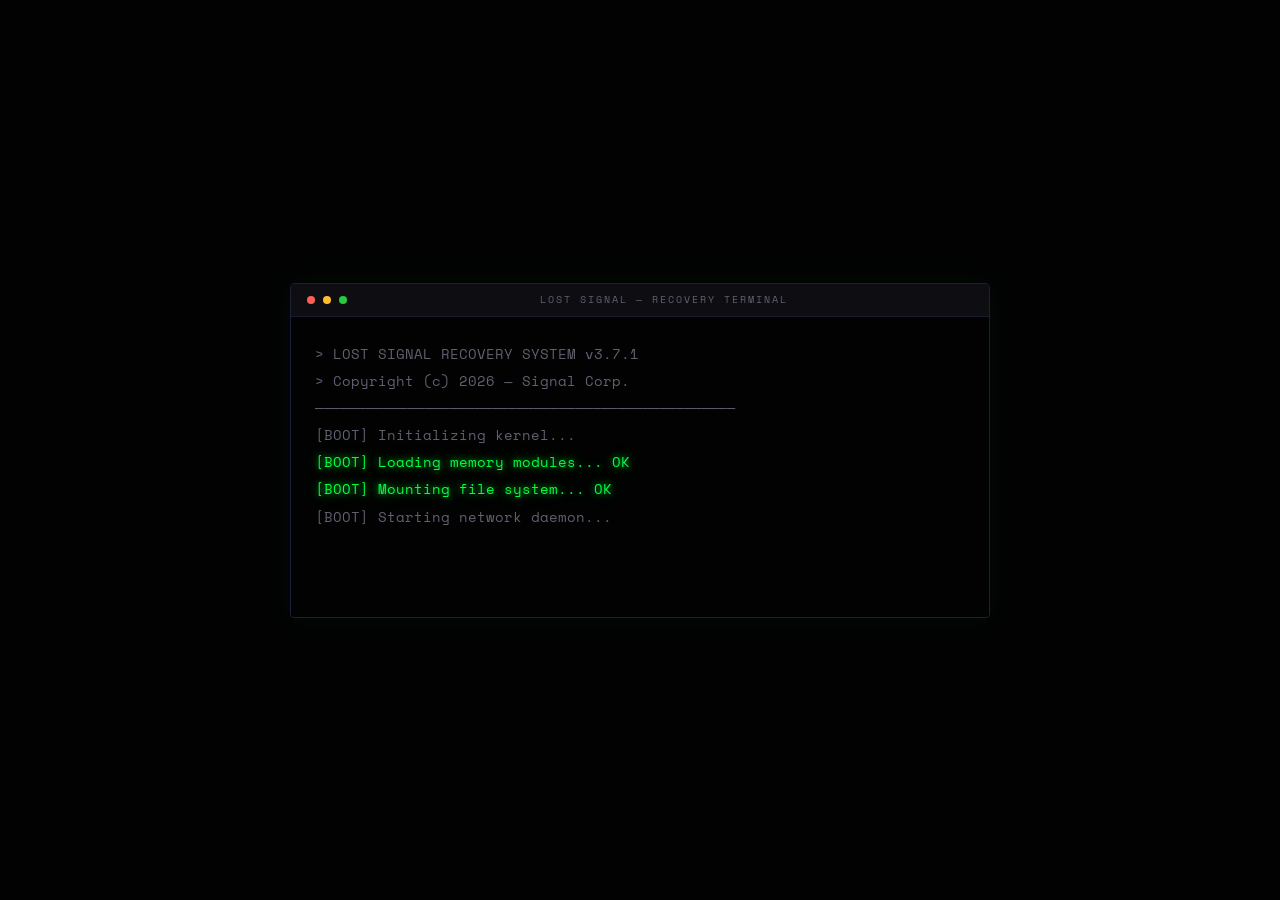
<file: ui/lost-signal/index.html>
<!DOCTYPE html>
<html lang="vi">

<head>
  <meta charset="UTF-8">
  <meta name="viewport" content="width=device-width, initial-scale=1.0">
  <meta name="description" content="LOST SIGNAL — Trải nghiệm phim tương tác. Khôi phục tín hiệu bị mất, giải mã câu chuyện ẩn giấu.">
  <title>LOST SIGNAL — Interactive Film Experience</title>

  <!-- Stylesheets -->
  <link rel="stylesheet" href="css/variables.css">
  <link rel="stylesheet" href="css/reset.css">
  <link rel="stylesheet" href="css/base.css">
  <link rel="stylesheet" href="css/boot.css">
  <link rel="stylesheet" href="css/scanner.css">
  <link rel="stylesheet" href="css/repair.css">
  <link rel="stylesheet" href="css/decode.css">
  <link rel="stylesheet" href="css/memory.css">
  <link rel="stylesheet" href="css/reveal.css">

  <!-- Favicon - Data URI -->
  <link rel="icon" href="data:image/svg+xml,<svg xmlns='http://www.w3.org/2000/svg' viewBox='0 0 100 100'><text y='.9em' font-size='90'>📡</text></svg>">
</head>

<body>

  <!-- ══════════════════════════════════════════ -->
  <!-- CRT Monitor Overlay (always on top)       -->
  <!-- ══════════════════════════════════════════ -->
  <div class="crt-overlay" aria-hidden="true"></div>
  <div class="scanline-bar" aria-hidden="true"></div>
  <canvas id="glitch-canvas" aria-hidden="true"></canvas>
  <div class="dissolve-particles" aria-hidden="true"></div>

  <!-- ══════════════════════════════════════════ -->
  <!-- Signal Restored Banner (hidden until end)  -->
  <!-- ══════════════════════════════════════════ -->
  <div class="signal-restored" aria-hidden="true">
    <div class="signal-restored__text">SIGNAL RESTORED</div>
  </div>

  <!-- ══════════════════════════════════════════ -->
  <!-- PHASE 0: Boot Sequence                     -->
  <!-- ══════════════════════════════════════════ -->
  <section class="phase phase-boot active" id="phase-boot">
    <div class="boot-terminal">
      <div class="boot-terminal__frame">
        <div class="boot-terminal__header">
          <span class="boot-terminal__dot boot-terminal__dot--red"></span>
          <span class="boot-terminal__dot boot-terminal__dot--yellow"></span>
          <span class="boot-terminal__dot boot-terminal__dot--green"></span>
          <span class="boot-terminal__title">LOST SIGNAL — Recovery Terminal</span>
        </div>
        <div class="boot-terminal__body" id="boot-body">
          <!-- Boot lines will be injected here by JS -->
        </div>
      </div>
    </div>
  </section>

  <!-- ══════════════════════════════════════════ -->
  <!-- PHASE 1: Signal Scanner                    -->
  <!-- ══════════════════════════════════════════ -->
  <section class="phase phase-scanner" id="phase-scanner">
    <div class="scanner-container">
      <div>
        <h1 class="scanner-title" id="scanner-heading">Quét Tín Hiệu</h1>
        <p class="scanner-subtitle">Di chuyển chuột trên radar để tìm tín hiệu bị mất</p>
      </div>

      <div class="radar" id="radar">
        <div class="radar__sweep"></div>
        <!-- Blips will be added dynamically -->
      </div>

      <div class="scanner-progress">
        <span class="scanner-progress__label">Tín hiệu</span>
        <div class="scanner-progress__bar">
          <div class="scanner-progress__fill"></div>
        </div>
        <span class="scanner-progress__value">0%</span>
      </div>

      <p class="scanner-status" id="scanner-status">Di chuyển chuột trên radar để quét tín hiệu...</p>

      <div class="scanner-fragment" id="scanner-fragment">
        <div class="scanner-fragment__static"></div>
        <span class="scanner-fragment__label">Fragment #001 — Recovered</span>
      </div>

      <button class="btn-continue" id="scanner-continue">▶ Tiếp tục khôi phục</button>
    </div>
  </section>

  <!-- ══════════════════════════════════════════ -->
  <!-- PHASE 2: Image Repair                      -->
  <!-- ══════════════════════════════════════════ -->
  <section class="phase phase-repair" id="phase-repair">
    <div class="repair-container">
      <div>
        <h2 class="repair-title" id="repair-heading">Sửa Lỗi Hình Ảnh</h2>
        <p class="repair-subtitle">Kéo các mảnh ảnh vào đúng vị trí trên khung hình</p>
      </div>

      <div class="puzzle-area">
        <div class="puzzle-grid" id="puzzle-grid">
          <!-- Grid cells generated by JS -->
        </div>
        <div class="puzzle-source" id="puzzle-source">
          <!-- Scrambled pieces generated by JS -->
        </div>
      </div>

      <div class="repair-progress">
        <span class="repair-progress__label">Restored</span>
        <div class="repair-progress__bar">
          <div class="repair-progress__fill"></div>
        </div>
        <span class="repair-progress__count">0/16</span>
      </div>

      <button class="btn-continue" id="repair-continue">▶ Tiếp tục giải mã</button>
    </div>
    <div class="repair-complete-flash"></div>
  </section>

  <!-- ══════════════════════════════════════════ -->
  <!-- PHASE 3: Audio Decode                      -->
  <!-- ══════════════════════════════════════════ -->
  <section class="phase phase-decode" id="phase-decode">
    <div class="decode-container">
      <div>
        <h2 class="decode-title" id="decode-heading">Giải Mã Âm Thanh</h2>
        <p class="decode-subtitle">Xoay các núm tần số để khớp với tín hiệu gốc</p>
      </div>

      <div class="oscilloscope" id="oscilloscope">
        <canvas class="oscilloscope__canvas"></canvas>
        <div class="oscilloscope__grid"></div>
        <span class="oscilloscope__label">Waveform Analyzer</span>
        <span class="oscilloscope__match text-dim">MATCH: 0/3</span>
      </div>

      <div class="knobs-panel">
        <div class="knob-group">
          <span class="knob-label">Freq-A</span>
          <div class="knob" id="knob-a">
            <div class="knob__indicator"></div>
          </div>
          <span class="knob-value">0 Hz</span>
          <div class="freq-match">
            <div class="freq-match__dot"></div>
          </div>
        </div>

        <div class="knob-group">
          <span class="knob-label">Freq-B</span>
          <div class="knob" id="knob-b">
            <div class="knob__indicator"></div>
          </div>
          <span class="knob-value">0 Hz</span>
          <div class="freq-match">
            <div class="freq-match__dot"></div>
          </div>
        </div>

        <div class="knob-group">
          <span class="knob-label">Freq-C</span>
          <div class="knob" id="knob-c">
            <div class="knob__indicator"></div>
          </div>
          <span class="knob-value">0 Hz</span>
          <div class="freq-match">
            <div class="freq-match__dot"></div>
          </div>
        </div>
      </div>

      <div class="decode-progress">
        <span class="decode-progress__text">Xoay các núm để tìm tần số phù hợp...</span>
      </div>

      <button class="btn-continue" id="decode-continue">▶ Tiếp tục tái cấu trúc</button>
    </div>
  </section>

  <!-- ══════════════════════════════════════════ -->
  <!-- PHASE 4: Memory Reconstruction             -->
  <!-- ══════════════════════════════════════════ -->
  <section class="phase phase-memory" id="phase-memory">
    <div class="memory-container">
      <div>
        <h2 class="memory-title" id="memory-heading">Tái Cấu Trúc Ký Ức</h2>
        <p class="memory-subtitle">Sắp xếp các mảnh ký ức theo đúng thứ tự thời gian</p>
      </div>

      <div class="timeline">
        <div class="timeline__line">
          <div class="timeline__line-fill"></div>
        </div>
        <div class="timeline__slots" id="timeline-slots">
          <!-- Slots generated by JS -->
        </div>
      </div>

      <div class="memory-fragments" id="memory-fragments">
        <!-- Memory cards generated by JS -->
      </div>

      <button class="btn-continue" id="memory-continue">▶ Hoàn tất khôi phục</button>
    </div>
  </section>

  <!-- ══════════════════════════════════════════ -->
  <!-- PHASE 5: The Revelation                    -->
  <!-- ══════════════════════════════════════════ -->
  <section class="phase phase-reveal" id="phase-reveal">
    <div class="reveal-container">
      <div class="video-player" id="video-player">
        <canvas class="video-player__canvas"></canvas>
        <div class="video-player__status">
          <span class="video-player__rec-dot"></span>
          <span>RECOVERED</span>
        </div>
        <span class="video-player__timecode">00:00:00</span>
      </div>

      <div class="reveal-message" id="reveal-message">
        <p class="reveal-message__pre">— Tín hiệu đã được khôi phục —</p>
        <h2 class="reveal-message__main">
          Tín hiệu này<br>là dành cho bạn
        </h2>
        <p class="reveal-message__sub">
          Bạn không chỉ là người xem — bạn là người đã giải cứu câu chuyện này.<br>
          Mỗi mảnh ghép bạn khôi phục chính là hành trình của bạn.<br>
          Cảm ơn bạn đã không bỏ cuộc.
        </p>
      </div>

      <div class="reveal-credits" id="reveal-credits">
        <div class="reveal-credits__divider"></div>
        <p class="reveal-credits__line">Một trải nghiệm tương tác bởi</p>
        <p class="reveal-credits__name">LOST SIGNAL</p>
        <div class="reveal-credits__divider"></div>
        <p class="reveal-credits__line">Concept & Development</p>
        <p class="reveal-credits__name">Trương Thị Huế Anh</p>
        <div class="reveal-credits__divider"></div>
        <p class="reveal-credits__line" style="margin-top: 2rem; font-style: italic;">
          "Đôi khi, tín hiệu quan trọng nhất là tín hiệu bạn tự tạo ra."
        </p>
        <button class="btn-home" onclick="location.reload()">
          ↺ Trải nghiệm lại
        </button>
      </div>
    </div>
  </section>

  <!-- ══════════════════════════════════════════ -->
  <!-- HUD Status Bar (fixed bottom)              -->
  <!-- ══════════════════════════════════════════ -->
  <div class="hud" id="hud">
    <div class="hud__section">
      <span class="hud__label">Signal</span>
      <div class="signal-bar">
        <div class="signal-bar__segment"></div>
        <div class="signal-bar__segment"></div>
        <div class="signal-bar__segment"></div>
        <div class="signal-bar__segment"></div>
        <div class="signal-bar__segment"></div>
        <div class="signal-bar__segment"></div>
      </div>
    </div>

    <div class="hud__section">
      <div class="phase-indicator">
        <div class="phase-dot" data-phase="0"></div>
        <div class="phase-dot" data-phase="1"></div>
        <div class="phase-dot" data-phase="2"></div>
        <div class="phase-dot" data-phase="3"></div>
        <div class="phase-dot" data-phase="4"></div>
        <div class="phase-dot" data-phase="5"></div>
      </div>
      <span class="hud__label" id="phase-label">BOOT</span>
    </div>

    <div class="hud__section">
      <span class="hud__label">Data Integrity</span>
      <div class="integrity-bar">
        <div class="integrity-bar__fill"></div>
      </div>
      <span class="hud__value hud__value--danger" id="integrity-text">0%</span>
    </div>
  </div>

  <!-- ══════════════════════════════════════════ -->
  <!-- Scripts (order matters!)                   -->
  <!-- ══════════════════════════════════════════ -->
  <script src="js/audio.js"></script>
  <script src="js/glitch.js"></script>
  <script src="js/boot.js"></script>
  <script src="js/scanner.js"></script>
  <script src="js/repair.js"></script>
  <script src="js/decode.js"></script>
  <script src="js/memory.js"></script>
  <script src="js/reveal.js"></script>
  <script src="js/app.js"></script>

</body>

</html>
</file>
<file: ui/lost-signal/css/variables.css>
/* ========================================
   LOST SIGNAL — Design Tokens
   ======================================== */

@import url('https://fonts.googleapis.com/css2?family=Space+Mono:ital,wght@0,400;0,700;1,400&family=Orbitron:wght@400;500;600;700;800;900&family=Share+Tech+Mono&display=swap');

:root {
  /* ── Colors ── */
  --col-bg:           #050508;
  --col-bg-dark:      #020203;
  --col-surface:      #0d0d12;
  --col-surface-alt:  #12121a;
  --col-border:       #1a1a2e;
  --col-border-glow:  #1e1e3a;
  
  /* Neon accents */
  --col-neon-green:   #00ff41;
  --col-neon-cyan:    #00f0ff;
  --col-neon-red:     #ff0040;
  --col-neon-amber:   #ffa500;
  --col-neon-purple:  #b44aff;
  --col-neon-blue:    #4a7aff;
  
  /* Text */
  --col-text:         #c8c8d0;
  --col-text-dim:     #606070;
  --col-text-bright:  #ffffff;
  
  /* Semantic */
  --col-success:      #00ff41;
  --col-warning:      #ffa500;
  --col-danger:       #ff0040;
  --col-info:         #00f0ff;
  
  /* ── Typography ── */
  --font-mono:        'Space Mono', 'Share Tech Mono', 'Courier New', monospace;
  --font-display:     'Orbitron', sans-serif;
  
  --fs-xs:   0.625rem;    /* 10px */
  --fs-sm:   0.75rem;     /* 12px */
  --fs-base: 0.875rem;    /* 14px */
  --fs-md:   1rem;        /* 16px */
  --fs-lg:   1.25rem;     /* 20px */
  --fs-xl:   1.75rem;     /* 28px */
  --fs-2xl:  2.5rem;      /* 40px */
  --fs-3xl:  3.5rem;      /* 56px */
  --fs-4xl:  5rem;        /* 80px */
  
  /* ── Spacing ── */
  --sp-xs:   0.25rem;
  --sp-sm:   0.5rem;
  --sp-md:   1rem;
  --sp-lg:   1.5rem;
  --sp-xl:   2rem;
  --sp-2xl:  3rem;
  --sp-3xl:  4rem;
  
  /* ── Effects ── */
  --glow-green:  0 0 10px rgba(0, 255, 65, 0.5), 0 0 40px rgba(0, 255, 65, 0.15);
  --glow-cyan:   0 0 10px rgba(0, 240, 255, 0.5), 0 0 40px rgba(0, 240, 255, 0.15);
  --glow-red:    0 0 10px rgba(255, 0, 64, 0.5), 0 0 40px rgba(255, 0, 64, 0.15);
  --glow-amber:  0 0 10px rgba(255, 165, 0, 0.5), 0 0 40px rgba(255, 165, 0, 0.15);
  
  --text-glow-green: 0 0 7px rgba(0, 255, 65, 0.8), 0 0 20px rgba(0, 255, 65, 0.4);
  --text-glow-cyan:  0 0 7px rgba(0, 240, 255, 0.8), 0 0 20px rgba(0, 240, 255, 0.4);
  --text-glow-red:   0 0 7px rgba(255, 0, 64, 0.8), 0 0 20px rgba(255, 0, 64, 0.4);
  
  /* ── Transitions ── */
  --ease-out:    cubic-bezier(0.16, 1, 0.3, 1);
  --ease-in-out: cubic-bezier(0.65, 0, 0.35, 1);
  --duration-fast:   150ms;
  --duration-normal: 300ms;
  --duration-slow:   600ms;
  
  /* ── Z-Index ── */
  --z-base:      1;
  --z-overlay:   10;
  --z-modal:     100;
  --z-scanline:  500;
  --z-crt:       900;
  --z-boot:      1000;
}
</file>
<file: ui/lost-signal/css/base.css>
/* ========================================
   LOST SIGNAL — Base Styles & CRT Effects
   ======================================== */

body {
  font-family: var(--font-mono);
  font-size: var(--fs-base);
  color: var(--col-text);
  background: var(--col-bg);
  position: relative;
}

/* ── CRT Monitor Overlay ── */
.crt-overlay {
  position: fixed;
  inset: 0;
  pointer-events: none;
  z-index: var(--z-crt);
}

/* Scanlines */
.crt-overlay::before {
  content: '';
  position: absolute;
  inset: 0;
  background: repeating-linear-gradient(
    0deg,
    transparent,
    transparent 1px,
    rgba(0, 0, 0, 0.08) 1px,
    rgba(0, 0, 0, 0.08) 2px
  );
  z-index: var(--z-scanline);
  animation: scanline-flicker 0.1s infinite;
}

/* Vignette */
.crt-overlay::after {
  content: '';
  position: absolute;
  inset: 0;
  background: radial-gradient(
    ellipse at center,
    transparent 50%,
    rgba(0, 0, 0, 0.4) 80%,
    rgba(0, 0, 0, 0.85) 100%
  );
}

@keyframes scanline-flicker {
  0% { opacity: 0.85; }
  50% { opacity: 1; }
  100% { opacity: 0.85; }
}

/* ── Moving Scanline Bar ── */
.scanline-bar {
  position: fixed;
  top: 0;
  left: 0;
  right: 0;
  height: 4px;
  background: linear-gradient(
    180deg,
    transparent,
    rgba(0, 255, 65, 0.08),
    transparent
  );
  z-index: var(--z-scanline);
  pointer-events: none;
  animation: scanline-move 4s linear infinite;
}

@keyframes scanline-move {
  0% { transform: translateY(0); }
  100% { transform: translateY(100vh); }
}

/* ── Glitch Canvas ── */
#glitch-canvas {
  position: fixed;
  inset: 0;
  width: 100%;
  height: 100%;
  z-index: var(--z-overlay);
  pointer-events: none;
  opacity: 0.6;
  mix-blend-mode: screen;
}

/* ── Phase Container ── */
.phase {
  position: fixed;
  inset: 0;
  display: flex;
  align-items: center;
  flex-direction: column;
  opacity: 0;
  visibility: hidden;
  transition: opacity 0.8s var(--ease-out), visibility 0s 0.8s;
  z-index: var(--z-base);
  overflow-y: auto;
  overflow-x: hidden;
  padding-top: 5vmin;
  padding-bottom: 80px; /* HUD clearance */
}

.phase > div {
  margin: auto 0;
  flex-shrink: 0;
}

.phase.active {
  opacity: 1;
  visibility: visible;
  transition: opacity 0.8s var(--ease-out), visibility 0s 0s;
}

/* ── HUD Status Bar ── */
.hud {
  position: fixed;
  bottom: 0;
  left: 0;
  right: 0;
  display: flex;
  align-items: center;
  justify-content: space-between;
  padding: var(--sp-sm) var(--sp-xl);
  background: linear-gradient(180deg, transparent, rgba(0, 0, 0, 0.8));
  border-top: 1px solid var(--col-border);
  z-index: var(--z-overlay);
  font-size: var(--fs-xs);
  text-transform: uppercase;
  letter-spacing: 2px;
  opacity: 0;
  transform: translateY(100%);
  transition: all 0.6s var(--ease-out);
}

.hud.visible {
  opacity: 1;
  transform: translateY(0);
}

.hud__section {
  display: flex;
  align-items: center;
  gap: var(--sp-md);
}

.hud__label {
  color: var(--col-text-dim);
}

.hud__value {
  color: var(--col-neon-green);
  text-shadow: var(--text-glow-green);
  font-weight: 700;
}

.hud__value--warning {
  color: var(--col-neon-amber);
  text-shadow: var(--text-glow-red);
}

.hud__value--danger {
  color: var(--col-neon-red);
  text-shadow: var(--text-glow-red);
  animation: pulse-danger 1s ease infinite;
}

@keyframes pulse-danger {
  0%, 100% { opacity: 1; }
  50% { opacity: 0.4; }
}

/* ── Signal Strength Bar ── */
.signal-bar {
  display: flex;
  gap: 2px;
  align-items: flex-end;
  height: 14px;
}

.signal-bar__segment {
  width: 4px;
  background: var(--col-border);
  border-radius: 1px;
  transition: background 0.3s, box-shadow 0.3s;
}

.signal-bar__segment:nth-child(1) { height: 4px; }
.signal-bar__segment:nth-child(2) { height: 6px; }
.signal-bar__segment:nth-child(3) { height: 8px; }
.signal-bar__segment:nth-child(4) { height: 10px; }
.signal-bar__segment:nth-child(5) { height: 12px; }
.signal-bar__segment:nth-child(6) { height: 14px; }

.signal-bar__segment.active {
  background: var(--col-neon-green);
  box-shadow: 0 0 6px rgba(0, 255, 65, 0.6);
}

.signal-bar__segment.active.warning {
  background: var(--col-neon-amber);
  box-shadow: 0 0 6px rgba(255, 165, 0, 0.6);
}

/* ── Data Integrity Progress ── */
.integrity-bar {
  width: 120px;
  height: 6px;
  background: var(--col-border);
  border-radius: 3px;
  overflow: hidden;
  position: relative;
}

.integrity-bar__fill {
  height: 100%;
  width: 0%;
  background: linear-gradient(90deg, var(--col-neon-red), var(--col-neon-amber), var(--col-neon-green));
  border-radius: 3px;
  transition: width 0.6s var(--ease-out);
  box-shadow: 0 0 8px rgba(0, 255, 65, 0.4);
}

/* ── Phase Indicator ── */
.phase-indicator {
  display: flex;
  gap: var(--sp-xs);
  align-items: center;
}

.phase-dot {
  width: 8px;
  height: 8px;
  border-radius: 50%;
  background: var(--col-border);
  transition: all 0.3s;
}

.phase-dot.completed {
  background: var(--col-neon-green);
  box-shadow: 0 0 8px rgba(0, 255, 65, 0.6);
}

.phase-dot.current {
  background: var(--col-neon-cyan);
  box-shadow: 0 0 8px rgba(0, 240, 255, 0.6);
  animation: pulse-dot 1.5s ease infinite;
}

@keyframes pulse-dot {
  0%, 100% { transform: scale(1); }
  50% { transform: scale(1.4); }
}

/* ── Common Glitch Text ── */
.glitch-text {
  position: relative;
}

.glitch-text::before,
.glitch-text::after {
  content: attr(data-text);
  position: absolute;
  top: 0;
  left: 0;
  width: 100%;
  height: 100%;
}

.glitch-text::before {
  color: var(--col-neon-red);
  animation: glitch-shift-1 3s infinite linear alternate-reverse;
  clip-path: polygon(0 0, 100% 0, 100% 33%, 0 33%);
}

.glitch-text::after {
  color: var(--col-neon-cyan);
  animation: glitch-shift-2 2s infinite linear alternate-reverse;
  clip-path: polygon(0 67%, 100% 67%, 100% 100%, 0 100%);
}

@keyframes glitch-shift-1 {
  0% { transform: translate(0); }
  20% { transform: translate(-3px, 1px); }
  40% { transform: translate(2px, -1px); }
  60% { transform: translate(-1px, 2px); }
  80% { transform: translate(3px, 0); }
  100% { transform: translate(0); }
}

@keyframes glitch-shift-2 {
  0% { transform: translate(0); }
  25% { transform: translate(2px, -2px); }
  50% { transform: translate(-3px, 1px); }
  75% { transform: translate(1px, 2px); }
  100% { transform: translate(0); }
}

/* ── Utility ── */
.sr-only {
  position: absolute;
  width: 1px;
  height: 1px;
  margin: -1px;
  padding: 0;
  overflow: hidden;
  clip: rect(0, 0, 0, 0);
  border: 0;
}

.text-green { color: var(--col-neon-green); text-shadow: var(--text-glow-green); }
.text-cyan { color: var(--col-neon-cyan); text-shadow: var(--text-glow-cyan); }
.text-red { color: var(--col-neon-red); text-shadow: var(--text-glow-red); }
.text-dim { color: var(--col-text-dim); }
</file>
<file: ui/lost-signal/css/boot.css>
/* ========================================
   LOST SIGNAL — Phase 0: Boot Sequence
   ======================================== */

.phase-boot {
  background: var(--col-bg-dark);
  z-index: var(--z-boot);
  padding: var(--sp-2xl);
}

.boot-terminal {
  width: min(700px, 90vw);
  font-family: var(--font-mono);
  font-size: var(--fs-base);
  position: relative;
}

/* Terminal window frame */
.boot-terminal__frame {
  border: 1px solid var(--col-border-glow);
  border-radius: 4px;
  overflow: hidden;
  box-shadow: 
    0 0 30px rgba(0, 255, 65, 0.05),
    inset 0 0 60px rgba(0, 0, 0, 0.5);
}

.boot-terminal__header {
  display: flex;
  align-items: center;
  gap: var(--sp-sm);
  padding: var(--sp-sm) var(--sp-md);
  background: var(--col-surface);
  border-bottom: 1px solid var(--col-border);
}

.boot-terminal__dot {
  width: 8px;
  height: 8px;
  border-radius: 50%;
}

.boot-terminal__dot--red { background: #ff5f56; }
.boot-terminal__dot--yellow { background: #ffbd2e; }
.boot-terminal__dot--green { background: #27c93f; }

.boot-terminal__title {
  font-size: var(--fs-xs);
  color: var(--col-text-dim);
  letter-spacing: 2px;
  text-transform: uppercase;
  margin-left: auto;
  margin-right: auto;
}

.boot-terminal__body {
  padding: var(--sp-lg);
  min-height: 300px;
  max-height: 60vh;
  overflow-y: auto;
  background: var(--col-bg-dark);
  position: relative;
}

/* Terminal lines */
.boot-line {
  opacity: 0;
  transform: translateY(5px);
  transition: opacity 0.15s, transform 0.15s;
  margin-bottom: 2px;
  line-height: 1.8;
  white-space: pre-wrap;
  word-break: break-all;
}

.boot-line.visible {
  opacity: 1;
  transform: translateY(0);
}

.boot-line--system {
  color: var(--col-text-dim);
}

.boot-line--success {
  color: var(--col-neon-green);
  text-shadow: var(--text-glow-green);
}

.boot-line--warning {
  color: var(--col-neon-amber);
}

.boot-line--error {
  color: var(--col-neon-red);
  text-shadow: var(--text-glow-red);
  animation: error-blink 0.5s ease 3;
}

.boot-line--highlight {
  color: var(--col-neon-cyan);
  text-shadow: var(--text-glow-cyan);
  font-weight: 700;
}

.boot-line--ascii {
  color: var(--col-neon-green);
  text-shadow: var(--text-glow-green);
  font-size: var(--fs-xs);
  line-height: 1.2;
}

@keyframes error-blink {
  0%, 100% { opacity: 1; }
  50% { opacity: 0.3; }
}

/* Cursor blink */
.boot-cursor {
  display: inline-block;
  width: 8px;
  height: 16px;
  background: var(--col-neon-green);
  animation: cursor-blink 0.8s step-end infinite;
  vertical-align: middle;
  box-shadow: 0 0 6px rgba(0, 255, 65, 0.6);
}

@keyframes cursor-blink {
  0%, 100% { opacity: 1; }
  50% { opacity: 0; }
}

/* Progress bar in terminal */
.boot-progress {
  display: flex;
  align-items: center;
  gap: var(--sp-sm);
  margin-top: var(--sp-xs);
}

.boot-progress__bar {
  flex: 1;
  height: 4px;
  background: var(--col-border);
  border-radius: 2px;
  overflow: hidden;
}

.boot-progress__fill {
  height: 100%;
  width: 0%;
  background: var(--col-neon-green);
  box-shadow: var(--glow-green);
  transition: width 0.1s linear;
  border-radius: 2px;
}

.boot-progress__text {
  color: var(--col-neon-green);
  font-size: var(--fs-xs);
  min-width: 35px;
  text-align: right;
}

/* Big warning box */
.boot-warning {
  border: 1px solid var(--col-neon-red);
  background: rgba(255, 0, 64, 0.05);
  padding: var(--sp-md);
  margin-top: var(--sp-md);
  text-align: center;
  animation: warning-pulse 2s ease infinite;
}

.boot-warning__icon {
  font-size: var(--fs-2xl);
  display: block;
  margin-bottom: var(--sp-sm);
}

.boot-warning__title {
  font-family: var(--font-display);
  font-size: var(--fs-lg);
  color: var(--col-neon-red);
  text-shadow: var(--text-glow-red);
  letter-spacing: 3px;
  text-transform: uppercase;
}

.boot-warning__subtitle {
  font-size: var(--fs-sm);
  color: var(--col-text-dim);
  margin-top: var(--sp-xs);
}

@keyframes warning-pulse {
  0%, 100% { border-color: var(--col-neon-red); }
  50% { border-color: rgba(255, 0, 64, 0.3); }
}

/* Enter prompt */
.boot-enter {
  margin-top: var(--sp-xl);
  text-align: center;
  opacity: 0;
  animation: fade-in 0.5s ease forwards;
}

.boot-enter__btn {
  font-family: var(--font-display);
  font-size: var(--fs-sm);
  color: var(--col-neon-green);
  text-shadow: var(--text-glow-green);
  letter-spacing: 4px;
  text-transform: uppercase;
  padding: var(--sp-md) var(--sp-2xl);
  border: 1px solid var(--col-neon-green);
  cursor: pointer;
  transition: all 0.3s;
  position: relative;
  overflow: hidden;
}

.boot-enter__btn::before {
  content: '';
  position: absolute;
  inset: 0;
  background: rgba(0, 255, 65, 0.05);
  transform: translateX(-100%);
  transition: transform 0.3s;
}

.boot-enter__btn:hover {
  background: rgba(0, 255, 65, 0.1);
  box-shadow: var(--glow-green);
}

.boot-enter__btn:hover::before {
  transform: translateX(0);
}

.boot-enter__hint {
  font-size: var(--fs-xs);
  color: var(--col-text-dim);
  margin-top: var(--sp-sm);
  animation: pulse-subtle 2s ease infinite;
}

@keyframes fade-in {
  from { opacity: 0; transform: translateY(10px); }
  to { opacity: 1; transform: translateY(0); }
}

@keyframes pulse-subtle {
  0%, 100% { opacity: 0.5; }
  50% { opacity: 1; }
}
</file>
<file: ui/lost-signal/css/scanner.css>
/* ========================================
   LOST SIGNAL — Phase 1: Signal Scanner
   ======================================== */

.phase-scanner {
  background: var(--col-bg-dark);
}

.scanner-container {
  display: flex;
  flex-direction: column;
  align-items: center;
  gap: var(--sp-md);
  padding: var(--sp-md);
}

.scanner-title {
  font-family: var(--font-display);
  font-size: var(--fs-lg);
  color: var(--col-neon-cyan);
  text-shadow: var(--text-glow-cyan);
  letter-spacing: 4px;
  text-transform: uppercase;
  text-align: center;
}

.scanner-subtitle {
  font-size: var(--fs-sm);
  color: var(--col-text-dim);
  text-align: center;
  margin-top: var(--sp-xs);
  letter-spacing: 1px;
}

/* ── Radar Display ── */
.radar {
  position: relative;
  width: min(320px, 65vw);
  height: min(320px, 65vw);
  border-radius: 50%;
  background: radial-gradient(
    circle,
    rgba(0, 240, 255, 0.03) 0%,
    rgba(0, 0, 0, 0.9) 70%
  );
  border: 2px solid var(--col-border-glow);
  box-shadow: 
    var(--glow-cyan),
    inset 0 0 40px rgba(0, 240, 255, 0.03);
  cursor: crosshair;
  overflow: hidden;
}

/* Radar grid lines */
.radar::before {
  content: '';
  position: absolute;
  inset: 0;
  background:
    /* Concentric circles */
    radial-gradient(circle, transparent 24%, var(--col-border) 24.5%, transparent 25%),
    radial-gradient(circle, transparent 49%, var(--col-border) 49.5%, transparent 50%),
    radial-gradient(circle, transparent 74%, var(--col-border) 74.5%, transparent 75%),
    /* Cross lines */
    linear-gradient(0deg, transparent 49.5%, var(--col-border) 49.5%, var(--col-border) 50.5%, transparent 50.5%),
    linear-gradient(90deg, transparent 49.5%, var(--col-border) 49.5%, var(--col-border) 50.5%, transparent 50.5%);
  border-radius: 50%;
}

/* Sweep line */
.radar__sweep {
  position: absolute;
  top: 50%;
  left: 50%;
  width: 50%;
  height: 2px;
  transform-origin: left center;
  background: linear-gradient(90deg, var(--col-neon-cyan), transparent);
  animation: radar-sweep 3s linear infinite;
  z-index: 2;
}

.radar__sweep::before {
  content: '';
  position: absolute;
  top: -100px;
  left: 0;
  width: 200px;
  height: 200px;
  background: conic-gradient(
    from 0deg,
    rgba(0, 240, 255, 0.15),
    transparent 40deg
  );
  transform-origin: 0% 50%;
  border-radius: 50%;
}

@keyframes radar-sweep {
  from { transform: rotate(0deg); }
  to { transform: rotate(360deg); }
}

/* Signal blips */
.radar__blip {
  position: absolute;
  width: 8px;
  height: 8px;
  border-radius: 50%;
  background: var(--col-neon-cyan);
  box-shadow: var(--glow-cyan);
  opacity: 0;
  transform: scale(0);
  transition: all 0.3s var(--ease-out);
  z-index: 3;
}

.radar__blip.detected {
  opacity: 1;
  transform: scale(1);
  animation: blip-pulse 1.5s ease infinite;
}

.radar__blip.locked {
  background: var(--col-neon-green);
  box-shadow: var(--glow-green);
  width: 14px;
  height: 14px;
  margin-left: -3px;
  margin-top: -3px;
  animation: blip-lock 0.5s ease;
}

@keyframes blip-pulse {
  0%, 100% { opacity: 1; transform: scale(1); }
  50% { opacity: 0.5; transform: scale(1.5); }
}

@keyframes blip-lock {
  0% { transform: scale(3); opacity: 0; }
  50% { transform: scale(0.8); }
  100% { transform: scale(1); opacity: 1; }
}

/* Interaction hint ring */
.radar__hint-ring {
  position: absolute;
  width: 60px;
  height: 60px;
  border: 1px dashed var(--col-neon-cyan);
  border-radius: 50%;
  opacity: 0;
  z-index: 4;
  pointer-events: none;
  transform: translate(-50%, -50%);
  animation: hint-expand 2s ease infinite;
}

@keyframes hint-expand {
  0% { transform: translate(-50%, -50%) scale(0.5); opacity: 0.8; }
  100% { transform: translate(-50%, -50%) scale(2); opacity: 0; }
}

/* Scanner status text */
.scanner-status {
  font-size: var(--fs-sm);
  color: var(--col-text-dim);
  text-align: center;
  letter-spacing: 1px;
  min-height: 20px;
}

.scanner-status.found {
  color: var(--col-neon-green);
  text-shadow: var(--text-glow-green);
}

/* Fragment Preview (appears after signal lock) */
.scanner-fragment {
  width: min(400px, 85vw);
  aspect-ratio: 16/9;
  background: var(--col-surface);
  border: 1px solid var(--col-border-glow);
  position: relative;
  overflow: hidden;
  opacity: 0;
  transform: scale(0.9);
  transition: all 0.6s var(--ease-out);
}

.scanner-fragment.visible {
  opacity: 1;
  transform: scale(1);
}

.scanner-fragment__static {
  position: absolute;
  inset: 0;
  background: 
    repeating-linear-gradient(
      0deg,
      transparent,
      transparent 2px,
      rgba(255,255,255,0.02) 2px,
      rgba(255,255,255,0.02) 4px
    );
  animation: static-noise 0.15s steps(5) infinite;
}

@keyframes static-noise {
  0% { transform: translate(0, 0); }
  20% { transform: translate(-2px, 3px); }
  40% { transform: translate(3px, -1px); }
  60% { transform: translate(-1px, -3px); }
  80% { transform: translate(2px, 1px); }
  100% { transform: translate(0, 0); }
}

.scanner-fragment__label {
  position: absolute;
  top: var(--sp-sm);
  right: var(--sp-sm);
  font-size: var(--fs-xs);
  color: var(--col-neon-red);
  text-shadow: var(--text-glow-red);
  letter-spacing: 2px;
  text-transform: uppercase;
  background: rgba(0,0,0,0.6);
  padding: 2px 8px;
}

/* Scanner progress */
.scanner-progress {
  display: flex;
  align-items: center;
  gap: var(--sp-md);
  width: min(400px, 90vw);
}

.scanner-progress__label {
  font-size: var(--fs-xs);
  color: var(--col-text-dim);
  letter-spacing: 1px;
  text-transform: uppercase;
  min-width: 80px;
}

.scanner-progress__bar {
  flex: 1;
  height: 3px;
  background: var(--col-border);
  border-radius: 2px;
  overflow: hidden;
}

.scanner-progress__fill {
  height: 100%;
  width: 0%;
  background: var(--col-neon-cyan);
  box-shadow: 0 0 8px rgba(0, 240, 255, 0.5);
  transition: width 0.3s;
  border-radius: 2px;
}

.scanner-progress__value {
  font-size: var(--fs-xs);
  color: var(--col-neon-cyan);
  text-shadow: var(--text-glow-cyan);
  min-width: 35px;
  text-align: right;
}

/* Continue button */
.btn-continue {
  font-family: var(--font-display);
  font-size: var(--fs-xs);
  letter-spacing: 3px;
  text-transform: uppercase;
  color: var(--col-neon-green);
  text-shadow: var(--text-glow-green);
  padding: var(--sp-sm) var(--sp-xl);
  border: 1px solid var(--col-neon-green);
  cursor: pointer;
  transition: all 0.3s;
  opacity: 0;
  transform: translateY(10px);
}

.btn-continue.visible {
  opacity: 1;
  transform: translateY(0);
  animation: pulse-subtle 2s ease infinite;
}

.btn-continue:hover {
  background: rgba(0, 255, 65, 0.1);
  box-shadow: var(--glow-green);
}
</file>
<file: ui/lost-signal/css/repair.css>
/* ========================================
   LOST SIGNAL — Phase 2: Image Repair
   ======================================== */

.phase-repair {
  background: var(--col-bg-dark);
}

.repair-container {
  display: flex;
  flex-direction: column;
  align-items: center;
  gap: var(--sp-xl);
}

.repair-title {
  font-family: var(--font-display);
  font-size: var(--fs-lg);
  color: var(--col-neon-amber);
  text-shadow: var(--glow-amber);
  letter-spacing: 4px;
  text-transform: uppercase;
  text-align: center;
}

.repair-subtitle {
  font-size: var(--fs-sm);
  color: var(--col-text-dim);
  text-align: center;
  margin-top: var(--sp-xs);
}

/* ── Puzzle Grid ── */
.puzzle-area {
  display: flex;
  gap: var(--sp-xl);
  align-items: flex-start;
  flex-wrap: wrap;
  justify-content: center;
}

.puzzle-grid {
  display: grid;
  grid-template-columns: repeat(4, 1fr);
  grid-template-rows: repeat(4, 1fr);
  gap: 3px;
  width: min(380px, 85vw);
  height: min(380px, 85vw);
  background: var(--col-surface);
  border: 2px solid var(--col-border-glow);
  padding: 3px;
  position: relative;
}

.puzzle-grid::after {
  content: 'TARGET FRAME';
  position: absolute;
  top: -20px;
  left: 0;
  font-size: var(--fs-xs);
  color: var(--col-text-dim);
  letter-spacing: 2px;
  text-transform: uppercase;
}

/* Individual puzzle cell */
.puzzle-cell {
  background: var(--col-bg-dark);
  border: 1px solid var(--col-border);
  position: relative;
  transition: all 0.2s;
  display: flex;
  align-items: center;
  justify-content: center;
  font-size: var(--fs-xs);
  color: var(--col-text-dim);
}

.puzzle-cell.highlight {
  border-color: var(--col-neon-cyan);
  box-shadow: inset 0 0 10px rgba(0, 240, 255, 0.1);
}

.puzzle-cell.filled {
  border-color: var(--col-neon-green);
  animation: cell-fill 0.4s ease;
}

@keyframes cell-fill {
  0% { transform: scale(1.1); filter: brightness(2); }
  100% { transform: scale(1); filter: brightness(1); }
}

/* ── Scrambled Pieces Source ── */
.puzzle-source {
  display: grid;
  grid-template-columns: repeat(4, 1fr);
  gap: 4px;
  width: min(250px, 50vw);
}

.puzzle-source::before {
  content: 'CORRUPTED FRAGMENTS';
  grid-column: 1 / -1;
  font-size: var(--fs-xs);
  color: var(--col-text-dim);
  letter-spacing: 2px;
  text-transform: uppercase;
  margin-bottom: var(--sp-xs);
}

/* Puzzle piece */
.puzzle-piece {
  aspect-ratio: 1;
  cursor: grab;
  border: 1px solid var(--col-border);
  position: relative;
  overflow: hidden;
  transition: all 0.2s;
  background-size: 400% 400%;
}

.puzzle-piece:hover {
  border-color: var(--col-neon-cyan);
  box-shadow: var(--glow-cyan);
  transform: scale(1.05);
  z-index: 5;
}

.puzzle-piece.dragging {
  opacity: 0.7;
  transform: scale(1.1) rotate(2deg);
  cursor: grabbing;
  z-index: 100;
  box-shadow: 0 10px 30px rgba(0,0,0,0.5);
}

.puzzle-piece.placed {
  opacity: 0;
  pointer-events: none;
  transform: scale(0);
}

/* Corruption overlay on pieces */
.puzzle-piece::after {
  content: '';
  position: absolute;
  inset: 0;
  background: 
    repeating-linear-gradient(
      0deg,
      transparent 0px,
      transparent 3px,
      rgba(255,0,64,0.05) 3px,
      rgba(255,0,64,0.05) 4px
    );
  pointer-events: none;
  animation: corruption-shift 2s steps(3) infinite;
}

@keyframes corruption-shift {
  0% { transform: translateY(0); }
  33% { transform: translateY(-2px); }
  66% { transform: translateY(1px); }
  100% { transform: translateY(0); }
}

/* Repair Progress */
.repair-progress {
  display: flex;
  align-items: center;
  gap: var(--sp-md);
  width: min(380px, 85vw);
}

.repair-progress__label {
  font-size: var(--fs-xs);
  color: var(--col-text-dim);
  letter-spacing: 1px;
  text-transform: uppercase;
}

.repair-progress__bar {
  flex: 1;
  height: 4px;
  background: var(--col-border);
  border-radius: 2px;
  overflow: hidden;
}

.repair-progress__fill {
  height: 100%;
  width: 0%;
  background: linear-gradient(90deg, var(--col-neon-amber), var(--col-neon-green));
  transition: width 0.4s var(--ease-out);
  border-radius: 2px;
}

.repair-progress__count {
  font-size: var(--fs-sm);
  color: var(--col-neon-amber);
  min-width: 50px;
  text-align: right;
}

/* Repair complete flash */
.repair-complete-flash {
  position: fixed;
  inset: 0;
  background: rgba(0, 255, 65, 0.15);
  z-index: var(--z-modal);
  pointer-events: none;
  opacity: 0;
}

.repair-complete-flash.flash {
  animation: repair-flash 0.8s ease;
}

@keyframes repair-flash {
  0% { opacity: 1; }
  100% { opacity: 0; }
}
</file>
<file: ui/lost-signal/css/decode.css>
/* ========================================
   LOST SIGNAL — Phase 3: Audio Decode
   ======================================== */

.phase-decode {
  background: var(--col-bg-dark);
}

.decode-container {
  display: flex;
  flex-direction: column;
  align-items: center;
  gap: var(--sp-xl);
  width: min(650px, 92vw);
}

.decode-title {
  font-family: var(--font-display);
  font-size: var(--fs-lg);
  color: var(--col-neon-purple);
  text-shadow: 0 0 7px rgba(180, 74, 255, 0.8), 0 0 20px rgba(180, 74, 255, 0.4);
  letter-spacing: 4px;
  text-transform: uppercase;
  text-align: center;
}

.decode-subtitle {
  font-size: var(--fs-sm);
  color: var(--col-text-dim);
  text-align: center;
  margin-top: var(--sp-xs);
}

/* ── Oscilloscope Display ── */
.oscilloscope {
  width: 100%;
  aspect-ratio: 2.5/1;
  background: var(--col-bg-dark);
  border: 2px solid var(--col-border-glow);
  border-radius: 4px;
  position: relative;
  overflow: hidden;
}

.oscilloscope__canvas {
  width: 100%;
  height: 100%;
}

.oscilloscope__grid {
  position: absolute;
  inset: 0;
  background:
    linear-gradient(var(--col-border) 1px, transparent 1px),
    linear-gradient(90deg, var(--col-border) 1px, transparent 1px);
  background-size: 40px 40px;
  opacity: 0.3;
  pointer-events: none;
}

.oscilloscope__label {
  position: absolute;
  top: var(--sp-sm);
  left: var(--sp-sm);
  font-size: var(--fs-xs);
  color: var(--col-text-dim);
  letter-spacing: 2px;
  text-transform: uppercase;
}

.oscilloscope__match {
  position: absolute;
  top: var(--sp-sm);
  right: var(--sp-sm);
  font-size: var(--fs-sm);
  font-family: var(--font-display);
  letter-spacing: 1px;
}

/* ── Frequency Knobs ── */
.knobs-panel {
  display: flex;
  gap: var(--sp-2xl);
  justify-content: center;
  flex-wrap: wrap;
}

.knob-group {
  display: flex;
  flex-direction: column;
  align-items: center;
  gap: var(--sp-sm);
}

.knob-label {
  font-size: var(--fs-xs);
  color: var(--col-text-dim);
  letter-spacing: 2px;
  text-transform: uppercase;
}

.knob {
  width: 80px;
  height: 80px;
  border-radius: 50%;
  background: 
    radial-gradient(circle at 35% 35%, var(--col-surface-alt), var(--col-bg-dark));
  border: 2px solid var(--col-border-glow);
  cursor: grab;
  position: relative;
  transition: border-color 0.3s, box-shadow 0.3s;
  user-select: none;
}

.knob:hover {
  border-color: var(--col-neon-purple);
  box-shadow: 0 0 15px rgba(180, 74, 255, 0.3);
}

.knob.matched {
  border-color: var(--col-neon-green);
  box-shadow: var(--glow-green);
}

.knob.active {
  cursor: grabbing;
  border-color: var(--col-neon-cyan);
  box-shadow: var(--glow-cyan);
}

/* Knob indicator line */
.knob__indicator {
  position: absolute;
  top: 8px;
  left: 50%;
  width: 2px;
  height: 16px;
  background: var(--col-neon-cyan);
  transform-origin: bottom center;
  border-radius: 1px;
  box-shadow: 0 0 4px rgba(0, 240, 255, 0.6);
  pointer-events: none;
}

/* Knob ring marks */
.knob__ring {
  position: absolute;
  inset: -8px;
  border-radius: 50%;
  pointer-events: none;
}

.knob__mark {
  position: absolute;
  width: 1px;
  height: 6px;
  background: var(--col-text-dim);
  top: 0;
  left: 50%;
  transform-origin: 0.5px 48px;
}

.knob-value {
  font-size: var(--fs-sm);
  color: var(--col-neon-cyan);
  text-shadow: var(--text-glow-cyan);
  font-family: var(--font-display);
  min-width: 60px;
  text-align: center;
}

.knob-value.matched {
  color: var(--col-neon-green);
  text-shadow: var(--text-glow-green);
}

/* Frequency match indicator */
.freq-match {
  display: flex;
  align-items: center;
  gap: var(--sp-sm);
  font-size: var(--fs-xs);
  color: var(--col-text-dim);
  letter-spacing: 1px;
}

.freq-match__dot {
  width: 8px;
  height: 8px;
  border-radius: 50%;
  background: var(--col-border);
  transition: all 0.3s;
}

.freq-match__dot.active {
  background: var(--col-neon-green);
  box-shadow: 0 0 8px rgba(0, 255, 65, 0.6);
}

/* Decode progress */
.decode-progress {
  width: 100%;
  display: flex;
  align-items: center;
  gap: var(--sp-md);
  justify-content: center;
}

.decode-progress__text {
  font-size: var(--fs-sm);
  color: var(--col-text-dim);
}

.decode-progress__text.complete {
  color: var(--col-neon-green);
  text-shadow: var(--text-glow-green);
}
</file>
<file: ui/lost-signal/css/memory.css>
/* ========================================
   LOST SIGNAL — Phase 4: Memory Reconstruction
   ======================================== */

.phase-memory {
  background: var(--col-bg-dark);
  padding: var(--sp-xl);
}

.memory-container {
  display: flex;
  flex-direction: column;
  align-items: center;
  gap: var(--sp-xl);
  width: min(750px, 95vw);
}

.memory-title {
  font-family: var(--font-display);
  font-size: var(--fs-lg);
  color: var(--col-neon-blue);
  text-shadow: 0 0 7px rgba(74, 122, 255, 0.8), 0 0 20px rgba(74, 122, 255, 0.4);
  letter-spacing: 4px;
  text-transform: uppercase;
  text-align: center;
}

.memory-subtitle {
  font-size: var(--fs-sm);
  color: var(--col-text-dim);
  text-align: center;
  margin-top: var(--sp-xs);
}

/* ── Timeline ── */
.timeline {
  width: 100%;
  position: relative;
  padding: var(--sp-xl) 0;
}

/* Timeline center line */
.timeline__line {
  position: absolute;
  left: 50%;
  top: 0;
  bottom: 0;
  width: 2px;
  background: var(--col-border);
  transform: translateX(-50%);
}

.timeline__line-fill {
  width: 100%;
  height: 0%;
  background: linear-gradient(180deg, var(--col-neon-blue), var(--col-neon-green));
  box-shadow: 0 0 10px rgba(74, 122, 255, 0.4);
  transition: height 0.6s var(--ease-out);
}

/* Drop zones */
.timeline__slots {
  display: flex;
  flex-direction: column;
  gap: var(--sp-lg);
  position: relative;
  z-index: 2;
}

.timeline-slot {
  display: flex;
  align-items: center;
  gap: var(--sp-lg);
  min-height: 80px;
}

.timeline-slot:nth-child(even) {
  flex-direction: row-reverse;
}

.timeline-slot__marker {
  width: 16px;
  height: 16px;
  border-radius: 50%;
  border: 2px solid var(--col-border);
  background: var(--col-bg-dark);
  flex-shrink: 0;
  position: relative;
  z-index: 3;
  transition: all 0.3s;
}

.timeline-slot__marker.filled {
  border-color: var(--col-neon-green);
  background: var(--col-neon-green);
  box-shadow: var(--glow-green);
}

.timeline-slot__drop {
  flex: 1;
  min-height: 70px;
  border: 2px dashed var(--col-border);
  border-radius: 4px;
  display: flex;
  align-items: center;
  justify-content: center;
  padding: var(--sp-md);
  transition: all 0.2s;
  position: relative;
}

.timeline-slot__drop.highlight {
  border-color: var(--col-neon-cyan);
  background: rgba(0, 240, 255, 0.03);
}

.timeline-slot__drop.filled {
  border-style: solid;
  border-color: var(--col-neon-green);
  background: rgba(0, 255, 65, 0.03);
}

.timeline-slot__drop .placeholder-text {
  font-size: var(--fs-xs);
  color: var(--col-text-dim);
  letter-spacing: 1px;
  text-transform: uppercase;
}

.timeline-slot__time {
  font-size: var(--fs-xs);
  color: var(--col-text-dim);
  letter-spacing: 1px;
  min-width: 80px;
  text-align: center;
  font-family: var(--font-display);
}

/* ── Memory Fragments (draggable cards) ── */
.memory-fragments {
  display: flex;
  gap: var(--sp-md);
  flex-wrap: wrap;
  justify-content: center;
  padding: var(--sp-md);
  background: var(--col-surface);
  border: 1px solid var(--col-border);
  border-radius: 4px;
  width: 100%;
}

.memory-card {
  background: var(--col-bg-dark);
  border: 1px solid var(--col-border-glow);
  padding: var(--sp-md);
  border-radius: 3px;
  cursor: grab;
  transition: all 0.2s;
  max-width: 200px;
  position: relative;
  user-select: none;
}

.memory-card:hover {
  border-color: var(--col-neon-blue);
  box-shadow: 0 0 15px rgba(74, 122, 255, 0.2);
  transform: translateY(-2px);
}

.memory-card.dragging {
  opacity: 0.6;
  transform: scale(1.05) rotate(1deg);
  cursor: grabbing;
  z-index: 50;
}

.memory-card.placed {
  cursor: default;
  opacity: 0.4;
  pointer-events: none;
}

.memory-card__timestamp {
  font-size: var(--fs-xs);
  color: var(--col-neon-blue);
  font-family: var(--font-display);
  margin-bottom: var(--sp-xs);
}

.memory-card__text {
  font-size: var(--fs-sm);
  color: var(--col-text);
  line-height: 1.5;
}

.memory-card__hint {
  font-size: var(--fs-xs);
  color: var(--col-text-dim);
  margin-top: var(--sp-xs);
  font-style: italic;
}

/* ── Placed fragment in slot ── */
.placed-fragment {
  display: flex;
  flex-direction: column;
  gap: var(--sp-xs);
  width: 100%;
}

.placed-fragment__time {
  font-size: var(--fs-xs);
  color: var(--col-neon-green);
  font-family: var(--font-display);
}

.placed-fragment__text {
  font-size: var(--fs-sm);
  color: var(--col-text);
}

/* Memory complete overlay */
.memory-complete {
  position: fixed;
  inset: 0;
  background: rgba(0,0,0,0.8);
  display: flex;
  align-items: center;
  justify-content: center;
  z-index: var(--z-modal);
  opacity: 0;
  pointer-events: none;
  transition: opacity 0.6s;
}

.memory-complete.visible {
  opacity: 1;
  pointer-events: auto;
}

.memory-complete__text {
  font-family: var(--font-display);
  font-size: var(--fs-xl);
  color: var(--col-neon-green);
  text-shadow: var(--text-glow-green);
  text-align: center;
  letter-spacing: 3px;
  text-transform: uppercase;
}
</file>
<file: ui/lost-signal/css/reveal.css>
/* ========================================
   LOST SIGNAL — Phase 5: The Revelation
   ======================================== */

.phase-reveal {
  background: var(--col-bg-dark);
}

.reveal-container {
  display: flex;
  flex-direction: column;
  align-items: center;
  justify-content: center;
  gap: var(--sp-xl);
  text-align: center;
  max-width: 800px;
  padding: var(--sp-2xl);
}

/* ── Reconstructed Video Player ── */
.video-player {
  width: min(640px, 90vw);
  aspect-ratio: 16/9;
  background: var(--col-bg-dark);
  border: 2px solid var(--col-border-glow);
  position: relative;
  overflow: hidden;
  opacity: 0;
  transform: scale(0.95);
  transition: all 1s var(--ease-out);
}

.video-player.visible {
  opacity: 1;
  transform: scale(1);
}

.video-player__canvas {
  width: 100%;
  height: 100%;
}

.video-player__status {
  position: absolute;
  top: var(--sp-sm);
  left: var(--sp-sm);
  display: flex;
  align-items: center;
  gap: var(--sp-xs);
  font-size: var(--fs-xs);
  color: var(--col-neon-green);
  text-shadow: var(--text-glow-green);
  letter-spacing: 2px;
  text-transform: uppercase;
}

.video-player__rec-dot {
  width: 6px;
  height: 6px;
  border-radius: 50%;
  background: var(--col-neon-red);
  box-shadow: 0 0 6px rgba(255, 0, 64, 0.8);
  animation: rec-blink 1s ease infinite;
}

@keyframes rec-blink {
  0%, 100% { opacity: 1; }
  50% { opacity: 0; }
}

.video-player__timecode {
  position: absolute;
  bottom: var(--sp-sm);
  right: var(--sp-sm);
  font-size: var(--fs-xs);
  color: var(--col-text-dim);
  font-family: var(--font-display);
  letter-spacing: 1px;
}

/* ── Reveal Message ── */
.reveal-message {
  opacity: 0;
  transform: translateY(20px);
  transition: all 1.2s var(--ease-out);
}

.reveal-message.visible {
  opacity: 1;
  transform: translateY(0);
}

.reveal-message__pre {
  font-size: var(--fs-sm);
  color: var(--col-text-dim);
  letter-spacing: 2px;
  text-transform: uppercase;
  margin-bottom: var(--sp-md);
}

.reveal-message__main {
  font-family: var(--font-display);
  font-size: var(--fs-2xl);
  font-weight: 700;
  letter-spacing: 4px;
  line-height: 1.4;
  background: linear-gradient(135deg, var(--col-neon-cyan), var(--col-neon-green), var(--col-neon-purple));
  -webkit-background-clip: text;
  background-clip: text;
  -webkit-text-fill-color: transparent;
  text-transform: uppercase;
  animation: gradient-shift 4s linear infinite;
  background-size: 200% 200%;
}

@keyframes gradient-shift {
  0% { background-position: 0% 50%; }
  50% { background-position: 100% 50%; }
  100% { background-position: 0% 50%; }
}

.reveal-message__sub {
  font-size: var(--fs-base);
  color: var(--col-text);
  margin-top: var(--sp-lg);
  line-height: 1.8;
  max-width: 500px;
  margin-left: auto;
  margin-right: auto;
}

/* ── Typewriter effect for reveal ── */
.typewriter {
  overflow: hidden;
  white-space: nowrap;
  border-right: 2px solid var(--col-neon-green);
  animation: 
    typing 2s steps(30) 1s forwards,
    blink-caret 0.75s step-end infinite;
  width: 0;
  display: inline-block;
}

@keyframes typing {
  from { width: 0; }
  to { width: 100%; }
}

@keyframes blink-caret {
  from, to { border-color: transparent; }
  50% { border-color: var(--col-neon-green); }
}

/* ── Credits Roll ── */
.reveal-credits {
  margin-top: var(--sp-3xl);
  opacity: 0;
  transform: translateY(20px);
  transition: all 1s var(--ease-out) 2s;
}

.reveal-credits.visible {
  opacity: 1;
  transform: translateY(0);
}

.reveal-credits__line {
  font-size: var(--fs-sm);
  color: var(--col-text-dim);
  margin-bottom: var(--sp-xs);
  letter-spacing: 1px;
}

.reveal-credits__name {
  font-family: var(--font-display);
  font-size: var(--fs-md);
  color: var(--col-text);
  letter-spacing: 2px;
  margin-bottom: var(--sp-lg);
}

.reveal-credits__divider {
  width: 40px;
  height: 1px;
  background: var(--col-border-glow);
  margin: var(--sp-lg) auto;
}

/* ── Return Button ── */
.btn-home {
  font-family: var(--font-display);
  font-size: var(--fs-xs);
  letter-spacing: 3px;
  text-transform: uppercase;
  color: var(--col-text-dim);
  padding: var(--sp-sm) var(--sp-xl);
  border: 1px solid var(--col-border);
  transition: all 0.3s;
  margin-top: var(--sp-2xl);
  opacity: 0;
  animation: fade-in 0.5s ease 4s forwards;
}

.btn-home:hover {
  color: var(--col-neon-cyan);
  border-color: var(--col-neon-cyan);
  box-shadow: var(--glow-cyan);
}

/* ── Dissolve Particles ── */
.dissolve-particles {
  position: fixed;
  inset: 0;
  pointer-events: none;
  z-index: var(--z-overlay);
}

.dissolve-particle {
  position: absolute;
  width: 2px;
  height: 2px;
  background: var(--col-neon-green);
  border-radius: 50%;
  box-shadow: 0 0 4px rgba(0, 255, 65, 0.6);
  animation: particle-float 3s ease-out forwards;
}

@keyframes particle-float {
  0% {
    opacity: 1;
    transform: translate(0, 0) scale(1);
  }
  100% {
    opacity: 0;
    transform: translate(var(--dx, 50px), var(--dy, -100px)) scale(0);
  }
}

/* ── Signal Restored Banner ── */
.signal-restored {
  position: fixed;
  top: 50%;
  left: 50%;
  transform: translate(-50%, -50%);
  z-index: var(--z-modal);
  text-align: center;
  opacity: 0;
  pointer-events: none;
}

.signal-restored.visible {
  animation: signal-restore-show 3s ease forwards;
}

@keyframes signal-restore-show {
  0% { opacity: 0; transform: translate(-50%, -50%) scale(0.5); }
  20% { opacity: 1; transform: translate(-50%, -50%) scale(1.1); }
  30% { transform: translate(-50%, -50%) scale(1); }
  80% { opacity: 1; }
  100% { opacity: 0; transform: translate(-50%, -50%) scale(1); }
}

.signal-restored__text {
  font-family: var(--font-display);
  font-size: var(--fs-3xl);
  color: var(--col-neon-green);
  text-shadow: 
    var(--text-glow-green),
    0 0 60px rgba(0, 255, 65, 0.3);
  letter-spacing: 8px;
  text-transform: uppercase;
}
</file>
